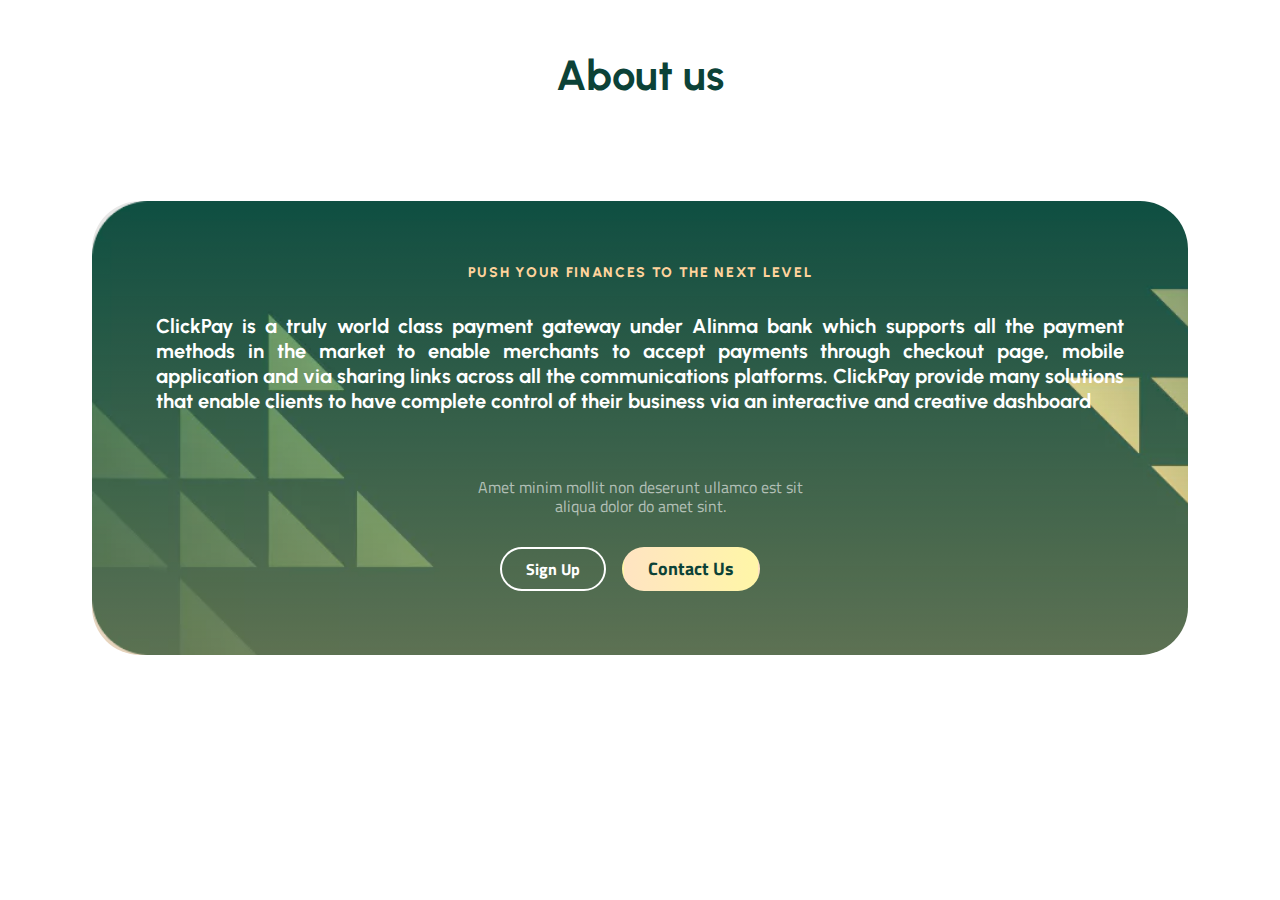
<file: about/index.html>
<!DOCTYPE html>
<html lang="en">
  <head>
    <title>Up Start Finance</title>
    <meta property="og:title" content="Up Start Finance" />

    <style data-tag="reset-style-sheet">
      html {  line-height: 1.15;}body {  margin: 0;}* {  box-sizing: border-box;  border-width: 0;  border-style: solid;}p,li,ul,pre,div,h1,h2,h3,h4,h5,h6,figure,blockquote,figcaption {  margin: 0;  padding: 0;}button {  background-color: transparent;}button,input,optgroup,select,textarea {  font-family: inherit;  font-size: 100%;  line-height: 1.15;  margin: 0;}button,select {  text-transform: none;}button,[type="button"],[type="reset"],[type="submit"] {  -webkit-appearance: button;}button::-moz-focus-inner,[type="button"]::-moz-focus-inner,[type="reset"]::-moz-focus-inner,[type="submit"]::-moz-focus-inner {  border-style: none;  padding: 0;}button:-moz-focus,[type="button"]:-moz-focus,[type="reset"]:-moz-focus,[type="submit"]:-moz-focus {  outline: 1px dotted ButtonText;}a {  color: inherit;  text-decoration: inherit;}input {  padding: 2px 4px;}img {  display: block;}html { scroll-behavior: smooth  }
    </style>
    <style data-tag="default-style-sheet">
      html {
        font-family: Titillium Web;
        font-size: 16px;
      }

      body {
        font-weight: 400;
        font-style:normal;
        text-decoration: none;
        text-transform: none;
        letter-spacing: normal;
        line-height: 1.15;
        color: var(--dl-color-scheme-green100);
        background-color: var(--dl-color-scheme-yellow20);

      }
    </style>
    <link
      rel="stylesheet"
      href="https://fonts.googleapis.com/css2?family=Lexend:wght@100;200;300;400;500;600;700;800;900&amp;display=swap"
      data-tag="font"
    />
    <link
      rel="stylesheet"
      href="https://fonts.googleapis.com/css2?family=Urbanist:ital,wght@0,100;0,200;0,300;0,400;0,500;0,600;0,700;0,800;0,900;1,100;1,200;1,300;1,400;1,500;1,600;1,700;1,800;1,900&amp;display=swap"
      data-tag="font"
    />
    <link
      rel="stylesheet"
      href="https://fonts.googleapis.com/css2?family=Titillium+Web:ital,wght@0,200;0,300;0,400;0,600;0,700;0,900;1,200;1,300;1,400;1,600;1,700&amp;display=swap"
      data-tag="font"
    />
    <!--This is the head section-->
    <!-- <script type="text/javascript"> ... </script> -->
    <link rel="stylesheet" href="./style.css" />
  </head>
  <body>
    <div>
      <link href="./home.css" rel="stylesheet" />

      <div class="home-container">
        <div class="section-container">
          <div class="home-max-width max-width">
            <h1 class="home-text1">
              <span>About us
              </span>
            </h1>
            <div class="home-cards-container"></div>
          </div>
        </div>
        <div class="section-section section-container">
          <div class="section-max-width max-width">
            <div class="section-banner">
              <span class="section-text before-Heading">
                <span>Push your finances to the next level</span>
              </span>
              <h1 class="section-text01">
                <br />
                <span></span>
                <span></span>
                <span>ClickPay is a truly world class payment gateway under Alinma bank which supports all the payment methods in the market to enable merchants to accept payments through checkout page, mobile application and via sharing links across all the communications platforms.
                  ClickPay provide many solutions that enable clients to have complete control of their business via an interactive and creative dashboard
                  </span>
              </h1>
              <br />
              <br />

              <span class="section-text07">
                <span>Amet minim mollit non deserunt ullamco est sit</span>
                <br />
                <span>aliqua dolor do amet sint.</span>
              </span>
              <div class="section-btns">
                <button class="section-button button button-transparent">
                  <span>Sign Up</span>
                </button>
                <button class="section-button1 button button-gradient">
                  <span>Contact Us</span>
                </button>
              </div>
            </div>
          </div>
        </div>
      </div>
    </div>
    <script>
      window.onload = () => {
        const runAllScripts = () => {
          initializeAllAccordions()
        }

        const listenForUrlChanges = () => {
          let url = location.href
          document.body.addEventListener(
            'click',
            () => {
              requestAnimationFrame(() => {
                if (url !== location.href) {
                  runAllScripts()
                  url = location.href
                }
              })
            },
            true
          )
        }

        const initializeAllAccordions = () => {
          const allAccordions = document.querySelectorAll('[data-role="Accordion"]');

          allAccordions.forEach((accordion) => {
            const accordionHeader = accordion.querySelector('[data-type="accordion-header"]')
            const accordionContent = accordion.querySelector('[data-type="accordion-content"]')

            accordionHeader.addEventListener('click', () => {
              if (accordionContent.style.maxHeight) {
                accordionContent.style.maxHeight = ''
              } else {
                accordionContent.style.maxHeight = `${accordionContent.scrollHeight}px`
              }
            })
          })
        }

        listenForUrlChanges()
        runAllScripts()
      }
    </script>
  </body>
</html>
</file>
<file: about/style.css>
:root {
  --dl-size-size-large: 144px;
  --dl-size-size-small: 48px;
  --dl-size-size-medium: 96px;
  --dl-size-size-xlarge: 192px;
  --dl-size-size-xsmall: 16px;
  --dl-space-space-unit: 16px;
  --dl-size-size-xxlarge: 288px;
  --dl-color-scheme-white: #FFFFFF;
  --dl-size-size-maxwidth: 1144px;
  --dl-radius-radius-round: 50%;
  --dl-color-scheme-green80: #105749ff;
  --dl-space-space-halfunit: 8px;
  --dl-space-space-sixunits: 96px;
  --dl-space-space-twounits: 32px;
  --dl-color-scheme-green100: #0c4237ff;
  --dl-color-scheme-orange80: #ffc78bff;
  --dl-color-scheme-yellow20: #FFFFFF;
  --dl-color-scheme-yellow80: #fff6a7ff;
  --dl-radius-radius-radius2: 2px;
  --dl-radius-radius-radius4: 4px;
  --dl-radius-radius-radius8: 8px;
  --dl-space-space-fiveunits: 80px;
  --dl-space-space-fourunits: 64px;
  --dl-color-scheme-orange100: #ffad61ff;
  --dl-radius-radius-radius16: 16px;
  --dl-space-space-eightunits: 50px;
  --dl-space-space-threeunits: 48px;
  --dl-color-scheme-lightgreen: #c7ff9bff;
  --dl-space-space-oneandhalfunits: 24px;
}

button.section-button1.button.button-gradient {
  margin-right: 20px;
}

.button {
  color: var(--dl-color-scheme-green100);
  cursor: pointer;
  display: inline-block;
  padding: 12px 24px;
  border-color: var(--dl-color-scheme-green100);
  border-width: 2px;
  border-radius: 32px;
  background-color: var(--dl-color-scheme-white);
}
.input {
  color: var(--dl-color-scheme-green100);
  cursor: auto;
  padding: 0.5rem 1rem;
  border-color: var(--dl-color-scheme-green100);
  border-width: 1px;
  border-radius: 4px;
  background-color: var(--dl-color-scheme-white);
}
.textarea {
  color: var(--dl-color-scheme-green100);
  cursor: auto;
  padding: 0.5rem;
  border-color: var(--dl-color-scheme-green100);
  border-width: 1px;
  border-radius: 4px;
  background-color: var(--dl-color-scheme-white);
}
.list {
  width: 100%;
  margin: 1em 0px 1em 0px;
  display: block;
  padding: 0px 0px 0px 1.5rem;
  list-style-type: none;
  list-style-position: outside;
}
.list-item {
  display: list-item;
}
.teleport-show {
  display: flex !important;
  transform: none !important;
}
.button-secondary {
  font-style: normal;
  transition: 0.3s;
  font-family: Lexend;
  font-weight: 500;
  line-height: 1;
  border-color: var(--dl-color-scheme-green80);
  margin-right: var(--dl-space-space-unit);
}
.button-secondary:hover {
  color: var(--dl-color-scheme-white);
  background-color: var(--dl-color-scheme-orange100);
}
.button-primary {
  color: var(--dl-color-scheme-white);
  font-style: normal;
  transition: 0.3s;
  font-family: Lexend;
  font-weight: 500;
  line-height: 1;
  border-color: var(--dl-color-scheme-green80);
  background-color: var(--dl-color-scheme-green80);
}
.button-primary:hover {
  color: var(--dl-color-scheme-green80);
  background-color: var(--dl-color-scheme-lightgreen);
}
.navbar-container {
  top: 0;
  width: 100%;
  display: flex;
  z-index: 1000;
  position: sticky;
  padding-top: var(--dl-space-space-oneandhalfunits);
  padding-bottom: var(--dl-space-space-oneandhalfunits);
  justify-content: center;
  background-color: var(--dl-color-scheme-white);
}
.navbar-burger-menu {
  display: none;
}
.max-width {
  width: 100%;
  display: flex;
  max-width: var(--dl-size-size-maxwidth);
  align-items: center;
  padding-left: var(--dl-space-space-oneandhalfunits);
  padding-right: var(--dl-space-space-oneandhalfunits);
  justify-content: space-between;
}
.button-gradient {
  display: flex;
  font-size: 18px;
  background: linear-gradient(90deg, #ffe4c2 0%, #FFF6A7 100%);
    font-style: normal;
  transition: 0.3s;
  align-items: center;
  font-weight: 700;
  line-height: 0.9;
  padding-top: 20px;
  border-color: transparent;
  margin-right: var(--dl-space-space-unit);
  padding-left: 32px;
  padding-right: 32px;
  padding-bottom: 20px;
}
.button-gradient:hover {
  color: var(--dl-color-scheme-white);
  background: unset;
  border-color: var(--dl-color-scheme-white);
}
.button-transparent {
  color: var(--dl-color-scheme-white);
  font-size: 18px;
  font-style: normal;
  transition: 0.3s;
  font-weight: 700;
  line-height: 0.9;
  padding-top: 20px;
  border-color: var(--dl-color-scheme-white);
  padding-left: 32px;
  padding-right: 32px;
  padding-bottom: 20px;
  background-color: transparent;
}
.button-transparent:hover {
  color: var(--dl-color-scheme-green80);
  background-color: var(--dl-color-scheme-lightgreen);
}
.section-container {
  width: 100%;
  display: flex;
  overflow: hidden;
  align-items: center;
  padding-top: var(--dl-space-space-eightunits);
  flex-direction: column;
  padding-bottom: var(--dl-space-space-eightunits);
}
.hero-container {
  padding-top: 0 !important;
  background-color: var(--dl-color-scheme-green80);
}
.bg-transparent {
  background-color: transparent;
}
.question-content {
  display: flex;
  overflow: hidden;
  max-height: 0;
  transition: 0.3s;
  align-items: flex-start;
  flex-direction: column;
}
.question {
  width: 100%;
  display: flex;
  align-items: center;
  padding-top: 20px;
  border-color: rgba(44, 39, 33, 0.08);
  border-width: 1px;
  padding-left: var(--dl-space-space-twounits);
  border-radius: 12px;
  margin-bottom: var(--dl-space-space-unit);
  padding-right: var(--dl-space-space-twounits);
  flex-direction: column;
  padding-bottom: 20px;
  justify-content: space-between;
  background-color: var(--dl-color-scheme-white);
}
.footer-column {
  width: 15%;
  display: flex;
  align-items: flex-start;
  margin-bottom: var(--dl-space-space-oneandhalfunits);
  flex-direction: column;
  justify-content: flex-start;
}
.before-Heading {
  font-size: 14px;
  font-style: normal;
  font-family: Urbanist;
  font-weight: 800;
  line-height: 1.15;
  letter-spacing: 0.12em;
  text-transform: uppercase;
  text-decoration: none;
}
.brand-Name {
  font-size: 20px;
  font-style: normal;
  font-family: Urbanist;
  font-weight: 800;
  line-height: 1.2;
  letter-spacing: 0.25em;
  text-transform: uppercase;
  text-decoration: none;
}
.navbar-Link {
  font-size: 16px;
  font-style: normal;
  font-family: Titillium Web;
  font-weight: 600;
  line-height: 1.5;
  text-transform: none;
  text-decoration: none;
}
.content {
  font-size: 16px;
  font-family: Titillium Web;
  font-weight: 400;
  line-height: 1.15;
  text-transform: none;
  text-decoration: none;
}

@media(max-width: 767px) {
  .navbar-burger-menu {
    display: flex;
  }
  .section-container {
    padding-top: var(--dl-space-space-fourunits);
    padding-bottom: var(--dl-space-space-fourunits);
  }
  .footer-column {
    width: 30%;
  }
}
@media(max-width: 479px) {
  .footer-column {
    width: 50%;
  }
}
</file>
<file: about/home.css>
.section-section {
  position: relative;
  padding-top: 0px;
}
.section-max-width {
  align-items: center;
  flex-direction: column;
  justify-content: center;
}
.section-banner {
  flex: 0 0 auto;
  width: 100%;
  display: flex;
  padding: var(--dl-space-space-fourunits);
  align-items: center;
  border-radius: 48px;
  flex-direction: column;
  background-size: cover;
  background-image: linear-gradient(rgb(0 0 0 / 9%), rgb(196 151 95 / 42%)),url(public/playground_assets/group%2011-1200w.png);
}
.section-text {
  color: #ffd39c;
  margin-bottom: var(--dl-space-space-halfunit);
}
.section-text01 {
  color: var(--dl-color-scheme-white);
  font-size: 42px;
  font-style: normal;
  text-align: center;
  font-family: Urbanist;
  font-weight: 700;
  line-height: 1.25;
  margin-bottom: var(--dl-space-space-halfunit);
  font-size: 20px;
  text-align: justify;
}
.section-text07 {
  color: rgba(255, 255, 255, 0.6);
  padding-top: 20px;
  text-align: center;
  margin-bottom: var(--dl-space-space-twounits);
}
.section-btns {
  flex: 0 0 auto;
  display: flex;
  align-items: stretch;
  flex-direction: row;
}
.section-button {
  font-size: 16px;
  padding-top: 12px;
  margin-right: var(--dl-space-space-unit);
  padding-left: 24px;
  padding-right: 24px;
  padding-bottom: 12px;
}
.section-button1 {
  padding-top: 12px;
  margin-right: 0px;
  padding-left: 24px;
  padding-right: 24px;
  padding-bottom: 12px;
}
@media(max-width: 991px) {
  .section-max-width {
    flex-direction: column;
  }
}
@media(max-width: 767px) {
  .section-banner {
    padding: var(--dl-space-space-twounits);
  }
}
@media(max-width: 479px) {
  .section-banner {
    padding-top: var(--dl-space-space-twounits);
    padding-left: var(--dl-space-space-unit);
    padding-right: var(--dl-space-space-unit);
    padding-bottom: var(--dl-space-space-twounits);
  }
}

.home-container {
  width: 100%;
  display: flex;
  min-height: 100vh;
  align-items: center;
  flex-direction: column;
}
.home-max-width {
  align-items: center;
  flex-direction: column;
  justify-content: center;
}
.home-text {
  color: var(--dl-color-scheme-green80);
  margin-bottom: var(--dl-space-space-halfunit);
}
.home-text1 {
  font-size: 42px;
  font-style: normal;
  text-align: center;
  font-family: Urbanist;
  font-weight: 700;
  line-height: 1.25;
  margin-bottom: var(--dl-space-space-threeunits);
}
.home-cards-container {
  flex: 0 0 auto;
  width: 100%;
  display: flex;
  align-items: flex-start;
  flex-direction: row;
  justify-content: space-between;
}
@media(max-width: 991px) {
  .home-max-width {
    flex-direction: column;
  }
}
@media(max-width: 767px) {
  .home-cards-container {
    flex-wrap: wrap;
    justify-content: center;
  }
}
</file>
